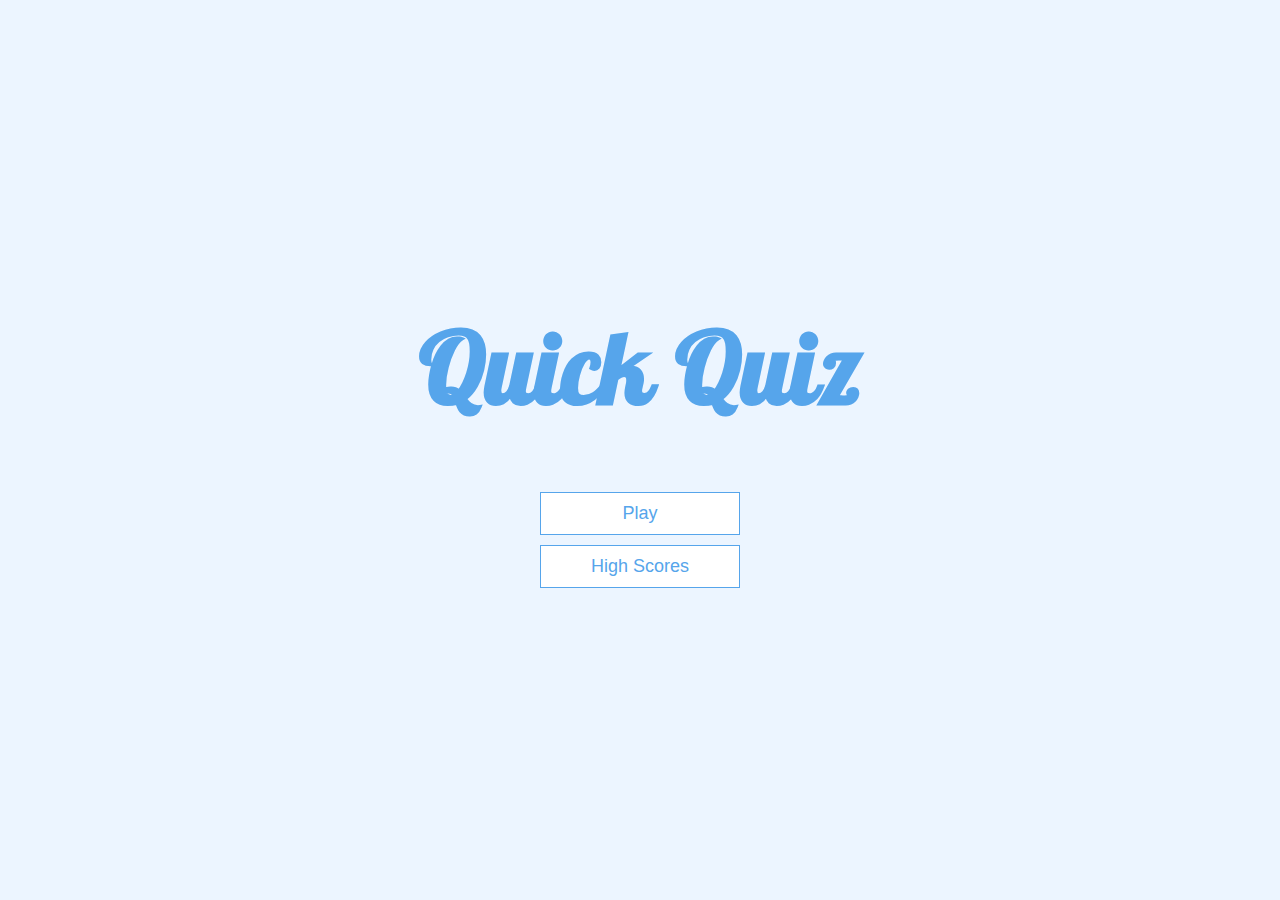
<file: index.html>
<!DOCTYPE html>
<html lang="en">
  <head>
    <meta charset="UTF-8" />
    <meta name="viewport" content="width=device-width, initial-scale=1.0" />
    <meta http-equiv="X-UA-Compatible" content="ie=edge" />
    <title>Quick Quiz</title>
    <link rel="stylesheet" href="app.css" />
    <link rel="preconnect" href="https://fonts.gstatic.com">
    <link href="https://fonts.googleapis.com/css2?family=Pattaya&display=swap" rel="stylesheet">
  </head>
  <body>
    <div class="container">
      <div id="home" class="flex-center flex-column">
        <h1 id="main-font">Quick Quiz</h1>
        <a class="btn" href="game.html">Play</a>
        <a class="btn" href="highscores.html">High Scores</a>
      </div>
    </div>
  </body>
</html>
</file>
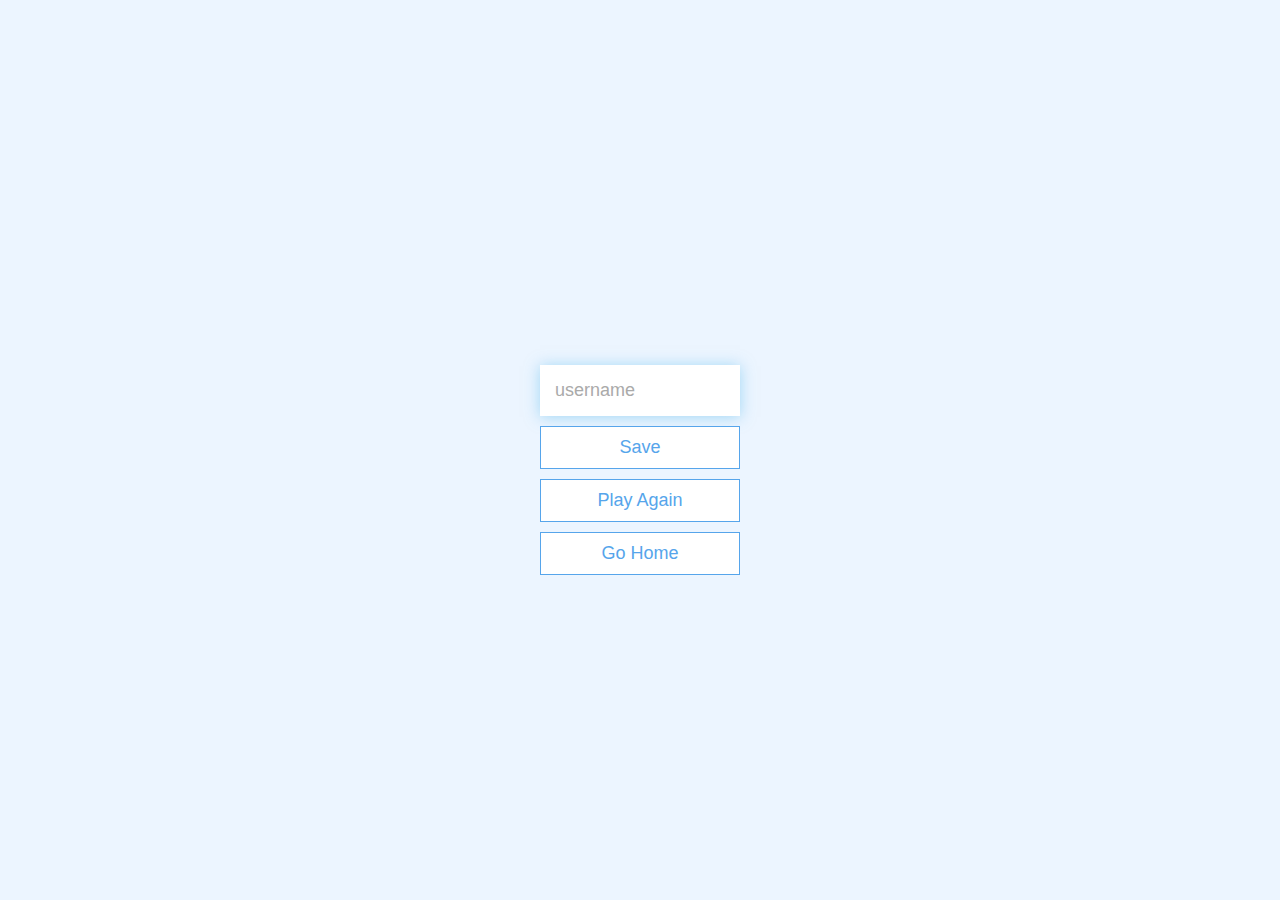
<file: end.html>
<!DOCTYPE html>
<html lang="en">
  <head>
    <meta charset="UTF-8" />
    <meta name="viewport" content="width=device-width, initial-scale=1.0" />
    <meta http-equiv="X-UA-Compatible" content="ie=edge" />
    <title>Congrats!</title>
    <link rel="stylesheet" href="app.css" />
  </head>
  <body>
    <div class="container">
      <div id="end" class="flex-center flex-column">
        <h1 id="finalScore"></h1>
        <form>
          <input
            type="text"
            name="username"
            id="username"
            placeholder="username"
          />
          <button
            type="submit"
            class="btn"
            id="saveScoreBtn"
            onclick="saveHighScore(event)"
            disabled
          >
            Save
          </button>
        </form>
        <a class="btn" href="game.html">Play Again</a>
        <a class="btn" href="index.html">Go Home</a>
      </div>
    </div>
    <script src="end.js"></script>
  </body>
</html>
</file>
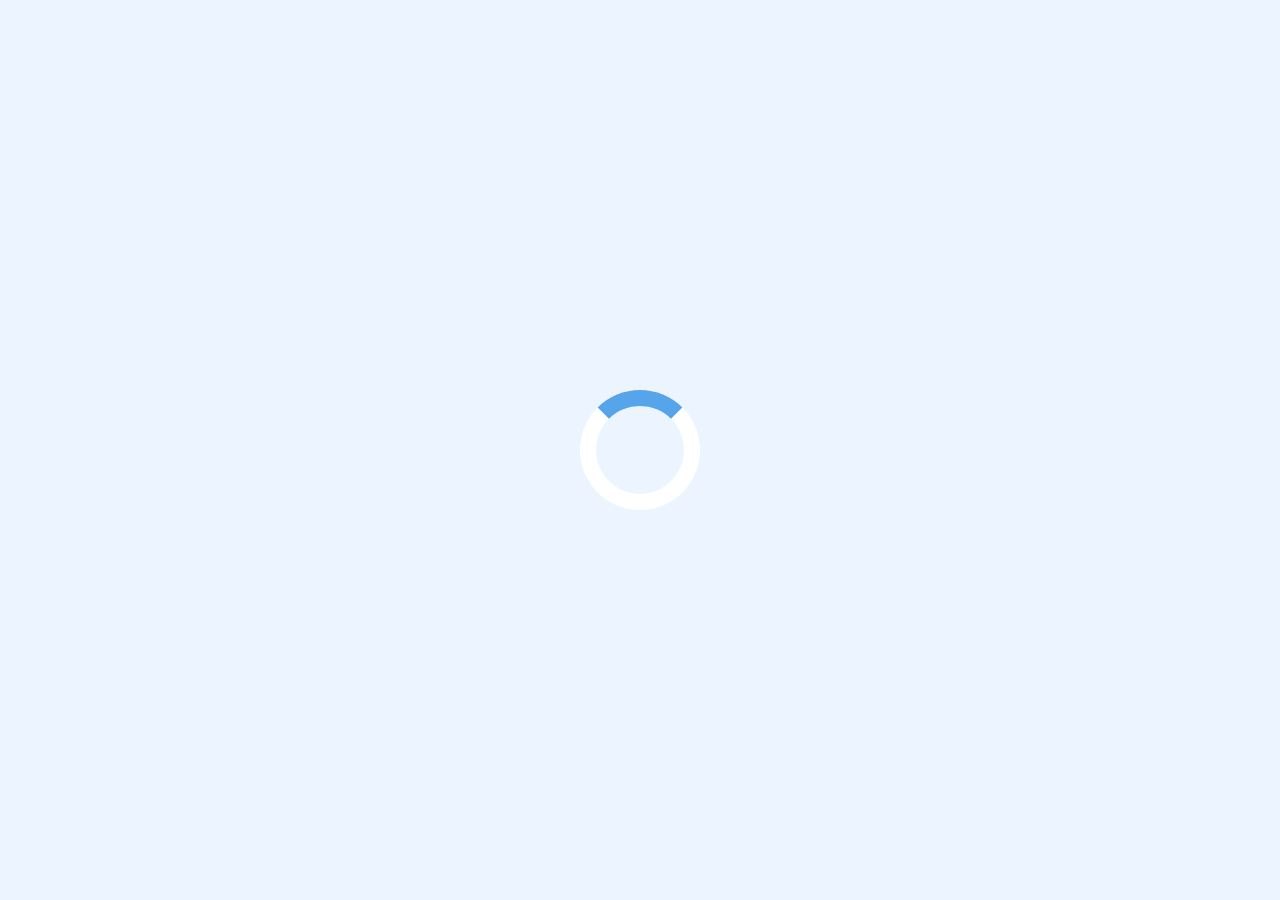
<file: game.html>
<!DOCTYPE html>
<html lang="en">
  <head>
    <meta charset="UTF-8" />
    <meta name="viewport" content="width=device-width, initial-scale=1.0" />
    <meta http-equiv="X-UA-Compatible" content="ie=edge" />
    <title>Quick Quiz - Play</title>
    <link rel="stylesheet" href="app.css" />
    <link rel="stylesheet" href="game.css" />
    <link rel="preconnect" href="https://fonts.gstatic.com">
    <link href="https://fonts.googleapis.com/css2?family=Pattaya&display=swap" rel="stylesheet">
  </head>
  <body>
    <div class="container">
      <div id="loader"></div>
      <div id="game" class="justify-center flex-column hidden">
        <div id="hud">
          <div id="hud-item">
            <p id="progressText" class="hud-prefix">
              Question
            </p>
            <div id="progressBar">
              <div id="progressBarFull"></div>
            </div>
          </div>
          <div id="hud-item">
            <p class="hud-prefix">
              Score
            </p>
            <h1 class="hud-main-text" id="score">
              0
            </h1>
          </div>
        </div>
        <h2 id="question"></h2>
        <div class="choice-container">
          <p class="choice-prefix">A</p>
          <p class="choice-text" data-number="1"></p>
        </div>
        <div class="choice-container">
          <p class="choice-prefix">B</p>
          <p class="choice-text" data-number="2"></p>
        </div>
        <div class="choice-container">
          <p class="choice-prefix">C</p>
          <p class="choice-text" data-number="3"></p>
        </div>
        <div class="choice-container">
          <p class="choice-prefix">D</p>
          <p class="choice-text" data-number="4"></p>
        </div>
      </div>
    </div>
    <script src="game.js"></script>
  </body>
</html>
</file>
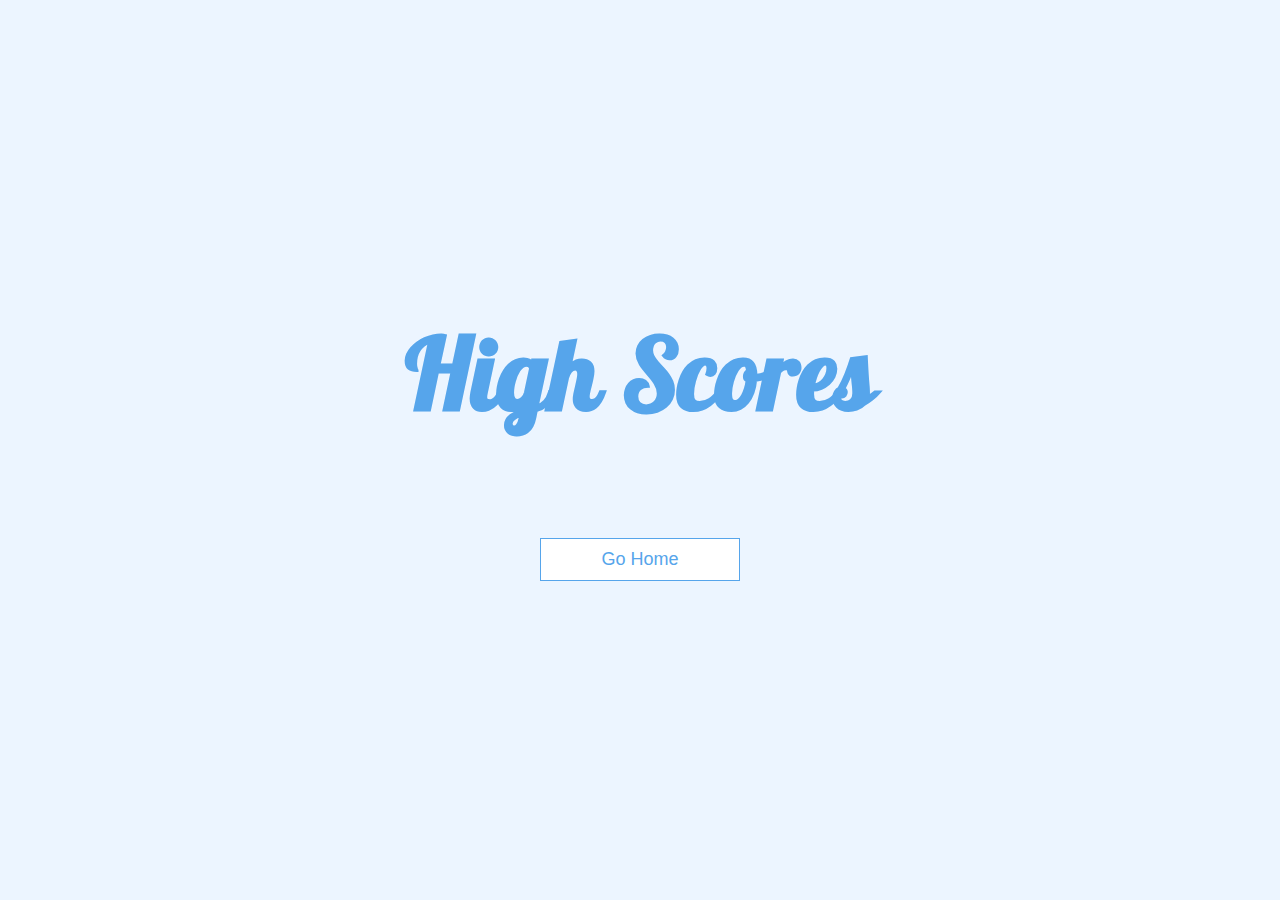
<file: highscores.html>
<!DOCTYPE html>
<html lang="en">
  <head>
    <meta charset="UTF-8" />
    <meta name="viewport" content="width=device-width, initial-scale=1.0" />
    <meta http-equiv="X-UA-Compatible" content="ie=edge" />
    <title>High Scores</title>
    <link rel="stylesheet" href="app.css" />
    <link rel="stylesheet" href="highscores.css" />
    <link rel="preconnect" href="https://fonts.gstatic.com">
    <link href="https://fonts.googleapis.com/css2?family=Pattaya&display=swap" rel="stylesheet">
  </head>
  <body>
    <div class="container">
      <div id="highScores" class="flex-center flex-column">
        <h1 id="finalScore">High Scores</h1>
        <ul id="highScoresList"></ul>
        <a class="btn" href="index.html">Go Home</a>
      </div>
    </div>
    <script src="highscores.js"></script>
  </body>
</html>
</file>
<file: app.css>
:root {
  background-color: #ecf5ff;
  background-image: url("https://www.transparenttextures.com/patterns/axiom-pattern.png");
  font-size: 62.5%;
}

* {
  box-sizing: border-box;
  font-family: Arial, Helvetica, sans-serif;
  margin: 0;
  padding: 0;
  color: #333;
}

h1,
h2,
h3,
h4 {
  margin-bottom: 1rem;
}

h1 {
  font-size: 5.4rem;
  color: #56a5eb;
  margin-bottom: 5rem;
}

h1 > span {
  font-size: 2.4rem;
  font-weight: 500;
}

h2 {
  font-size: 4.2rem;
  margin-bottom: 4rem;
  font-weight: 700;
}

h3 {
  font-size: 2.8rem;
  font-weight: 500;
}

#main-font {
  font-family: 'Pattaya', sans-serif;
  font-size: 10rem;
}

/* UTILITIES */

.container {
  width: 100vw;
  height: 100vh;
  display: flex;
  justify-content: center;
  align-items: center;
  max-width: 80rem;
  margin: 0 auto;
  padding: 2rem;
}

.container > * {
  width: 100%;
}

.flex-column {
  display: flex;
  flex-direction: column;
}

.flex-center {
  justify-content: center;
  align-items: center;
}

.justify-center {
  justify-content: center;
}

.text-center {
  text-align: center;
}

.hidden {
  display: none;
}

/* BUTTONS */
.btn {
  font-size: 1.8rem;
  padding: 1rem 0;
  width: 20rem;
  text-align: center;
  border: 0.1rem solid #56a5eb;
  margin-bottom: 1rem;
  text-decoration: none;
  color: #56a5eb;
  background-color: white;
}

.btn:hover {
  cursor: pointer;
  box-shadow: 0 0.4rem 1.4rem 0 rgba(86, 185, 235, 0.5);
  transform: translateY(-0.1rem);
  transition: transform 150ms;
}

.btn[disabled]:hover {
  cursor: not-allowed;
  box-shadow: none;
  transform: none;
}

/* FORMS */
form {
  width: 100%;
  display: flex;
  flex-direction: column;
  align-items: center;
}

input {
  margin-bottom: 1rem;
  width: 20rem;
  padding: 1.5rem;
  font-size: 1.8rem;
  border: none;
  box-shadow: 0 0.1rem 1.4rem 0 rgba(86, 185, 235, 0.5);
}

input::placeholder {
  color: #aaa;
}
</file>
<file: game.css>
.choice-container {
  display: flex;
  margin-bottom: 0.5rem;
  width: 100%;
  font-size: 1.8rem;
  border: 0.1rem solid rgb(86, 165, 235, 0.25);
  background-color: white;
}

.choice-container:hover {
  cursor: pointer;
  box-shadow: 0 0.4rem 1.4rem 0 rgba(86, 185, 235, 0.5);
  transform: translateY(-0.1rem);
  transition: transform 150ms;
}

.choice-prefix {
  padding: 1.5rem 2.5rem;
  background-color: #56a5eb;
  color: white;
}

.choice-text {
  padding: 1.5rem;
  width: 100%;
}

.correct {
  background-color: #28a745;
}

.incorrect {
  background-color: #dc3545;
}

/* HUD */

#hud {
  display: flex;
  justify-content: space-between;
}

.hud-prefix {
  font-family: 'Pattaya', sans-serif;
  text-align: center;
  font-size: 2rem;
  color : #213145;
}

.hud-main-text {
  text-align: center;
}

#progressBar {
  width: 20rem;
  height: 4rem;
  border: 0.3rem solid #56a5eb;
  margin-top: 1.5rem;
}

#progressBarFull {
  height: 3.4rem;
  background-color: #56a5eb;
  width: 0%;
}

/* LOADER */
#loader {
  border: 1.6rem solid white;
  border-radius: 50%;
  border-top: 1.6rem solid #56a5eb;
  width: 12rem;
  height: 12rem;
  animation: spin 2s linear infinite;
}

@keyframes spin {
  0% {
    transform: rotate(0deg);
  }
  100% {
    transform: rotate(360deg);
  }
}
</file>
<file: highscores.css>
#highScoresList {
  list-style: none;
  padding-left: 0;
  margin-bottom: 4rem;
}

#finalScore{
  font-family: 'Pattaya', sans-serif;
  font-size: 10rem;
}

.high-score {
  font-size: 2.8rem;
  margin-bottom: 0.5rem;
}

.high-score:hover {
  transform: scale(1.025);
}
</file>
